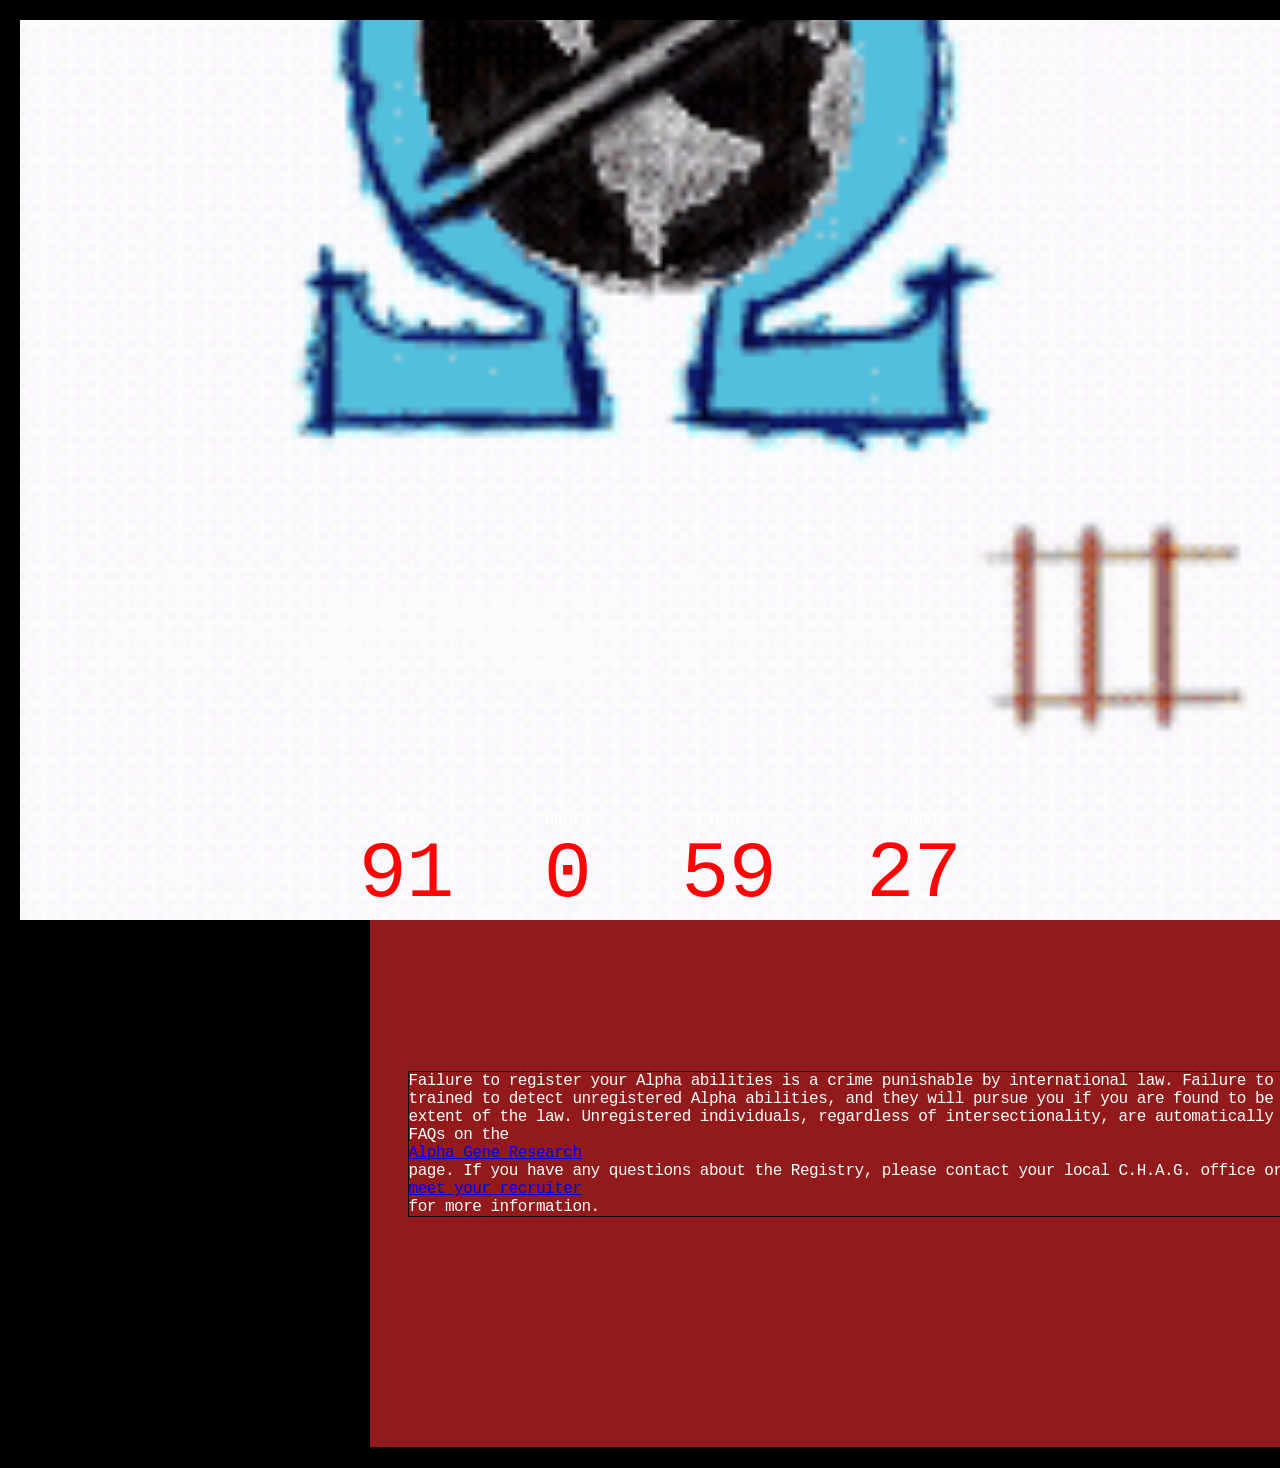
<file: index.html>
<!DOCTYPE html>
<html lang="en">
<head>
	<meta charset="UTF-8">
	<meta name="viewport" content="width=device-width, initial-scale=1.0">
	<title>Document</title>
    <link rel = "stylesheet" type="text/css" href="./allPageStyle.css">
    <script src = "./index.js" defer></script>
</head>
<body>
<!-- main page -->
<div id = "main-container">
<!-- intro vid and countdown timer -->
<div class = "introVid">
    <div class = "hero">
        <div class = "timebox">
            <div class= "time">
                <p>Days</p>
                <h2 id="days">00</h2>
            </div>
            <div class = "time">
                <p>Hours</p>
                <h2 id="hours">00</h2>
            </div>
            <div class="time">
                <p>Minutes</p>
                <h2 id="minutes">00</h2>
            </div>
            <div class = "time">
                <p>Seconds</p>
                <h2 id="seconds"> 00</h2>
            </div>
        </div>
    </div>
</div>
    <div class = "collapseable_sidebar">
            <h3><a href = "index.html">Registry Home Page</a></h3><br>
            <h3><a href = "meetYourRecruiter.html">Meet Your Recruiters</a></h3><br>
            <h3><a href = "CHAGsentinels.html">C.H.A.G. Sentinels</a></h3><br>
            <h3><a href = "mostWantedSwitch.html">Most Wanted</a></h3><br>
            <h3><a href = "alphaAbilities.html">Alpha Abilities</a></h3><br>
            <h3><a href = "alphaGeneResearch.html">Alpha Gene Research</a></h3><br>
            <h3><a href = "checkRegistrationStatus.html">Check Your Registration Status</a></h3>
        </div>
     
    <div class = "introBlock">    
        <h1>C.H.A.G. Registry</h1><br>
        <div id = "chagLogoPicContainer">
            <img id = "latePic" src = "./CHAGregistryPic1.jpg">
        </div>
        <div id = "checkYaStatus">
            <p>Welcome to the Registry, the C.H.A.G. global database for information on all legal AGA abilities.
            Are you and your family registered? <a href = './checkRegistrationStatus.html'>Check Your Registration Status Here.</a>    
            </p>    
        </div>    
    </div>
    
    <div id = "centralHubGoals">
    <p>The Central Hub for Alpha Gifted (C.H.A.G.) was created in 1951 to monitor humanity's evolution. The Registry was the 
            organization's first initiative to track the Alpha Gene and ensure the world's safety. You can think of the Registry as 
            a global phonebook for every man, woman, and child on Earth. In a world where we're all united through the shared miracle of 
            the Alpha Gene, the Registry keeps us responsible with our gifts. Registering your abilities helps protect humanity in 5 key ways:
    <br>    
            <ol>
                    <li>It alerts C.H.A.G. to your needs and helps get you the appropriate resources for the safe management of your Alpha abilities.</li>
                    <li>Registration updates C.H.A.G. agents in real time, meaning you help them move tactically in the field.</li>
                    <li>It provides a comprehensive record of your Alpha abilities, which can be crucial for medical purposes.</li>
                    <li>You actively contribute to cutting edge Alpha Gene research and development.</li>
                    <li>You aid the effort to understand and contain dangerous emerging Alpha abilities.</li>
                </ol>
            <div id = "consequences">    
            Failure to register your Alpha abilities is a crime punishable by international law. Failure to fully disclose all of your abilities 
        is also a crime punishable by international law. C.H.A.G. agents are trained to detect unregistered Alpha abilities, and they will 
            pursue you if you are found to be in violation of the law. The parents/legal guardians of unregistered minors are punished to the full extent of the law.
            Unregistered individuals, regardless of intersectionality, are automatically tagged as Stateless Alpha Gifted Agents (SAGA). To learn more about the severity 
            of a SAGA Tag, go to the FAQs on the <a href = "alphaGeneResearch.html">Alpha Gene Research</a> page. If you have any questions about the Registry, please contact your local 
            C.H.A.G. office or <a href = "meetYourRecruiter.html">meet your recruiter</a> for more information.

        </p>
        </div>
        </div>

    </div>
</body>
</html>
</file>
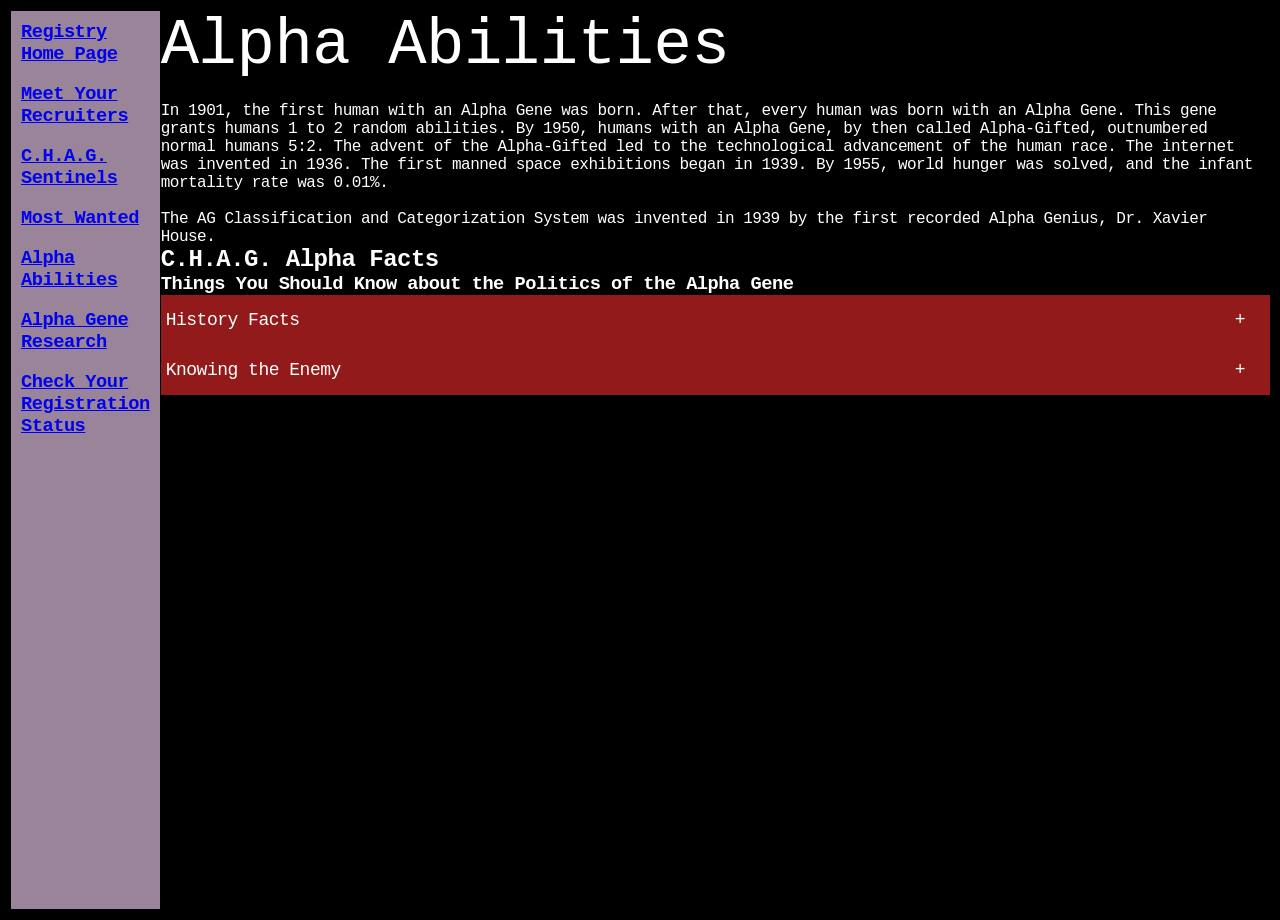
<file: alphaAbilities.html>
<!DOCTYPE html>
<html lang="en">
<head>
  <meta charset="UTF-8">
  <meta name="viewport" content="width=device-width, initial-scale=1.0">
  <title>Alpha Abilities</title>
  <link rel = "stylesheet" type="text/css" href="./allPageStyle.css">
</head>
<body>
<div class = "collapseable_sidebar">
        <h3><a href = "index.html">Registry Home Page</a></h3><br>
        <h3><a href = "meetYourRecruiter.html">Meet Your Recruiters</a></h3><br>
        <h3><a href = "CHAGsentinels.html">C.H.A.G. Sentinels</a></h3><br>
        <h3><a href = "mostWantedSwitch.html">Most Wanted</a></h3><br>
        <h3><a href = "alphaAbilities.html">Alpha Abilities</a></h3><br>
        <h3><a href = "alphaGeneResearch.html">Alpha Gene Research</a></h3><br>
        <h3><a href = "checkRegistrationStatus.html">Check Your Registration Status</a></h3>
</div>

<div id = "alphaMainContainer">
    <div id = "alphaPageTitle">
        <h1>Alpha Abilities</h1>
        <p>In 1901, the first human with an Alpha Gene was born. After that, every human was born with an Alpha Gene. This gene grants humans 1 to 2 random abilities. 
            By 1950, humans with an Alpha Gene, by then called Alpha-Gifted, outnumbered normal humans 5:2. The advent of the Alpha-Gifted led to the technological advancement of the human race. 
            The internet was invented in 1936. The first manned space exhibitions began in 1939. 
            By 1955, world hunger was solved, and the infant mortality rate was 0.01%.</p>
            <br>
        <p>The AG Classification and Categorization System was invented in 1939 by the first recorded Alpha Genius, Dr. Xavier House.</p>
    </div>

    <div id = "alphaFacts">
        <h2>C.H.A.G. Alpha Facts</h2>
        <h3>Things You Should Know about the Politics of the Alpha Gene</h3>
            
        <button class = "factClick">History Facts</button>
        <div class = "hiddenFacts">
            <p>The Central Hub for Alpha Gifted may have been officially formed in 1951, but most historians 
                    agree the <b>Euro Alpha War</b> is the agency's precursive event. Euro Alpha War (1936) was a brief skirmish between the USSR, Germany, the UK, Poland, Czechoslovakia, 
                    Romania, and France. They fought over an eight month period after German and USSR joint offensives against Poland and Czechoslovakia. The Germany-USSR collaborative had 
                    the objective of conquering Eastern Europe (Austria, Hungary, and Poland would be assimilated into Germany while Czechoslovakia and Romania would be controlled by the USSR). In month three, 
                    the German-Russian pact dissolved over a dispute on how to handle non-AGA combatants. The Germans sought prison camps while the Russians wanted forced assimilation, resulting in the first all out 
                    "Alpha War," in which each participating country fought primarily on its own behalf and with the reckless use of Alpha abilities. The use of Alpha Abilities had never occurred at this level. Most of Eastern Europe suffered over $28 trillion in damages. 
                    A ceasefire was called after a Russian soldier with suspected QUANTA Class 1 abilities was killed in Romania. Upon his death, the soldier released radioactive energy over 24,000 sq mi, or an area roughly the size
                    of West Virginia. Leaders from all participating countries realized they had used pre-Alpha Gene war strategies and tactics with abilities the world still didn’t understand. Peace was declared and the European Union 
                    was founded in 1938 to foster safety throughout the continent, rebuild Eastern Europe’s infrastructure and economy, and strengthen cultural bonds.</p>
        </div>

        <button class = "factClick">Knowing the Enemy</button>
        <div class = "hiddenFacts">
            <p>Political discourse is an internationally acknowledged civil right. The marketplace of ideas is where C.H.A.G. found its identity. Political dissent, on the 
                    other hand, is a dangerous trap. We all hold power, and it's our responsibilities to our fellow man to control that power. When C.H.A.G., the U.N., and other science-backed and peace-keeping
                    organizations create and implement policies, it's <b>your</b> human right to abide by them. Safety, caution, and control keep us safe. We must all fundamentally agree and abide by this reality.
                    There are some groups that have emerged as dangerous anti-human advancement radicals. One of the most prominent of these groups is the <b>Suppressors</b>. <br>
                    The Suppressors are malicious hackers and technologically-enhanced vigilantes acting as SAGA bounty hunters. These are highly trained and loosely connected international cells that 
                    hack local Registries to obtain <b>your data</b>. Suppressors use this knowledge to capture and experiment on or extrajudiciously kill SAGAs. If you suspect someone of being a Suppressor, immediately report them to your local authorities. 
                    Suppressors should never be allowed to walk the streets. A team of C.H.A.G. agents is always on standby to apprehend these political dissidents.</p>
        </div>
    </div>
</div>

<script src = "alphaAbilities.js"></script>
</body>
</html>
</file>
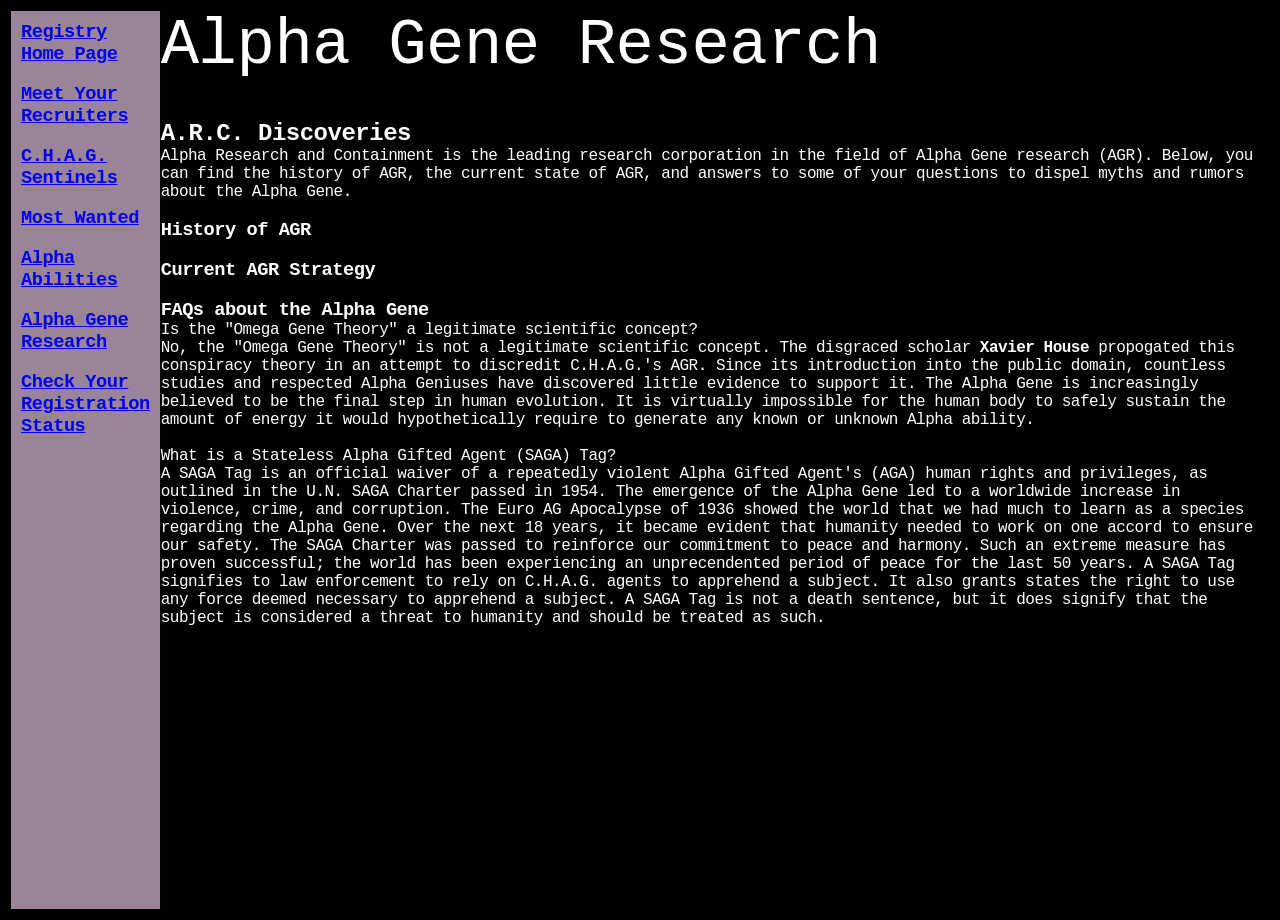
<file: alphaGeneResearch.html>
<!DOCTYPE html>
<html lang="en">
<head>
  <meta charset="UTF-8">
  <meta name="viewport" content="width=device-width, initial-scale=1.0">
  <title>Alpha Gene Research</title>
   <link rel = "stylesheet" type="text/css" href="./allPageStyle.css">
</head>
<body>
 <div class = "collapseable_sidebar">  
        <h3><a href = "index.html">Registry Home Page</a></h3><br>
        <h3><a href = "meetYourRecruiter.html">Meet Your Recruiters</a></h3><br>
        <h3><a href = "CHAGsentinels.html">C.H.A.G. Sentinels</a></h3><br>
        <h3><a href = "mostWantedSwitch.html">Most Wanted</a></h3><br>
        <h3><a href = "alphaAbilities.html">Alpha Abilities</a></h3><br>
        <h3><a href = "alphaGeneResearch.html">Alpha Gene Research</a></h3><br>
        <h3><a href = "checkRegistrationStatus.html">Check Your Registration Status</a></h3>
    </div>
    
  <header>
    <h1>Alpha Gene Research</h1>
    <br>
    <h2>A.R.C. Discoveries</h2>
    <p>Alpha Research and Containment is the leading research corporation in the field of Alpha Gene research (AGR). Below,
        you can find the history of AGR, the current state of AGR, and answers to some of 
        your questions to dispel myths and rumors about the Alpha Gene.
    </p>
    <br>
    <h3>History of AGR</h3>
    <br>
    <h3>Current AGR Strategy</h3>
    <br>
    <h3>FAQs about the Alpha Gene</h3>
    <p>Is the "Omega Gene Theory" a legitimate scientific concept?</p>

    <p>No, the "Omega Gene Theory" is not a legitimate scientific concept. The disgraced scholar <b>Xavier House</b> 
        propogated this conspiracy theory in an attempt to discredit C.H.A.G.'s AGR. Since its 
        introduction into the public domain, countless studies and respected Alpha Geniuses have
        discovered little evidence to support it. The Alpha Gene is increasingly believed to 
        be the final step in human evolution. It is virtually impossible for the human body
        to safely sustain the amount of energy it would hypothetically require
        to generate any known or unknown Alpha ability.</p>
        <br>
    <p>What is a Stateless Alpha Gifted Agent (SAGA) Tag?</p>
    <p>A SAGA Tag is an official waiver of a repeatedly violent Alpha Gifted Agent's (AGA) human rights and privileges, as outlined in the U.N. SAGA Charter passed in 1954. The 
        emergence of the Alpha Gene led to a worldwide increase in violence, crime, and corruption. The Euro AG Apocalypse of 1936 showed the world
        that we had much to learn as a species regarding the Alpha Gene. Over the next 18 years, it became evident that humanity needed to work
        on one accord to ensure our safety. The SAGA Charter was passed to reinforce our commitment to peace and harmony. Such an extreme measure 
        has proven successful; the world has been experiencing an unprecendented period of peace for the last 50 years. A SAGA Tag signifies to law 
        enforcement to rely on C.H.A.G. agents to apprehend a subject. It also grants states the right to use any force deemed necessary to apprehend
        a subject. A SAGA Tag is not a death sentence, but it does signify that the subject is considered a threat to humanity and should be treated as such.</p> 
    </p>
  </header>
  <main>
  </main>
</body>
</html>
</file>
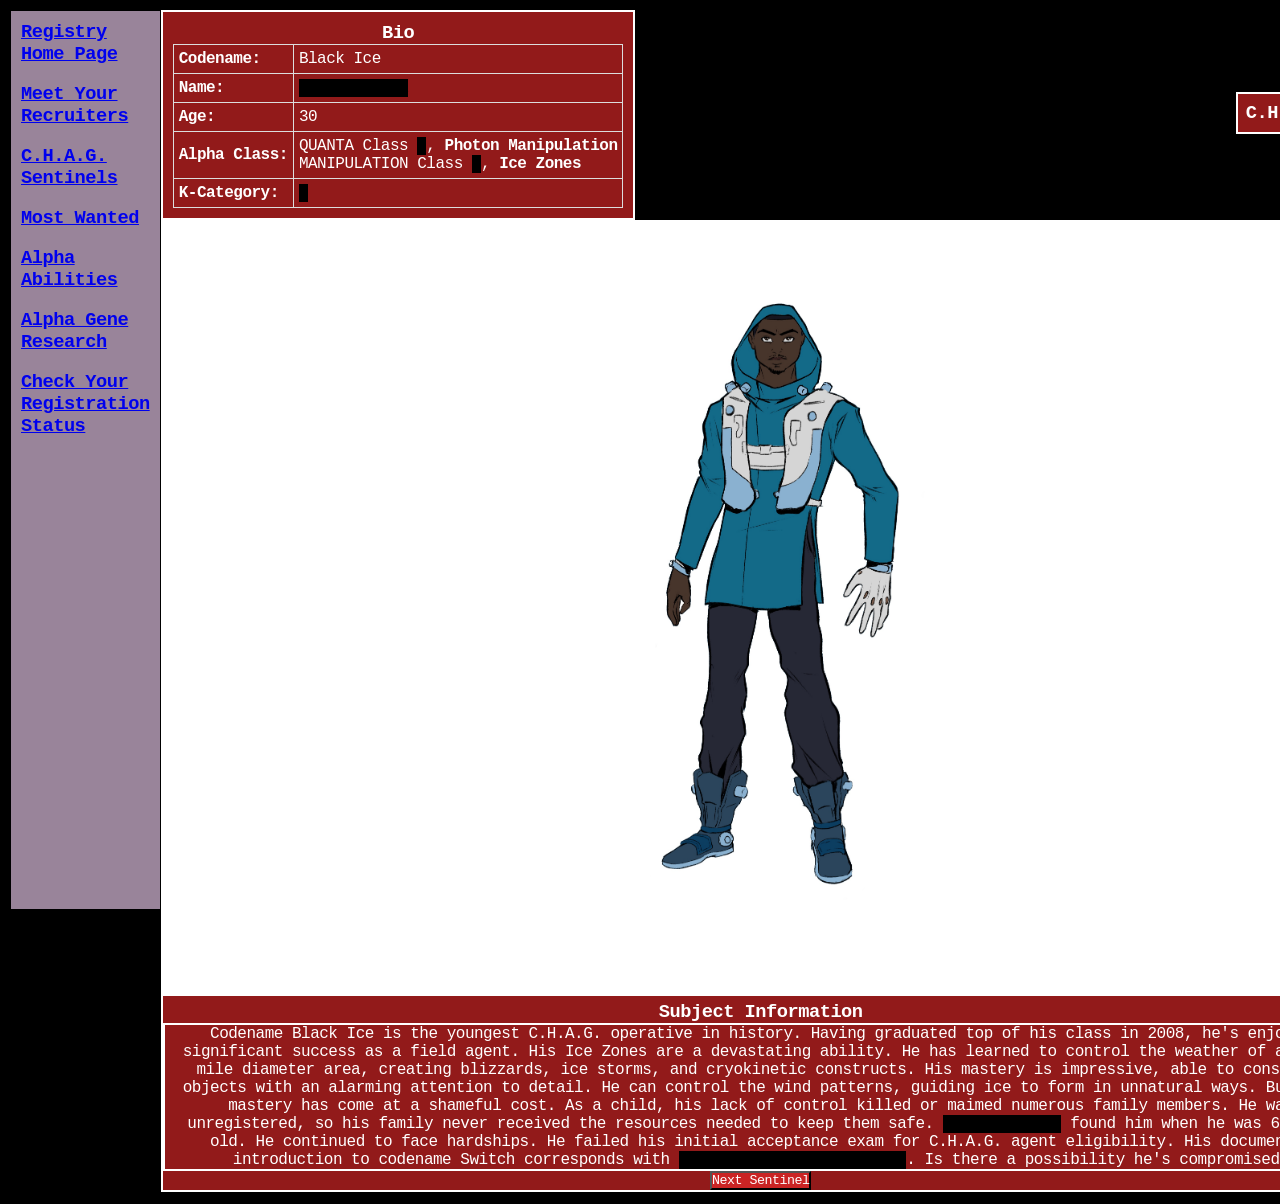
<file: CHAGsentinels.html>
<!doctype html>
<html lang="en">
<head>
	<meta charset="utf-8">
	<meta name="viewport" content="width=device-width, initial-scale=1">
	<title>CHAG Sentinels</title>
     <link rel = "stylesheet" type="text/css" href="./allPageStyle.css">
</head>
<body>
    <div class = "collapseable_sidebar">
        <h3><a href = "index.html">Registry Home Page</a></h3><br>
        <h3><a href = "meetYourRecruiter.html">Meet Your Recruiters</a></h3><br>
        <h3><a href = "CHAGsentinels.html">C.H.A.G. Sentinels</a></h3><br>
        <h3><a href = "mostWantedSwitch.html">Most Wanted</a></h3><br>
        <h3><a href = "alphaAbilities.html">Alpha Abilities</a></h3><br>
        <h3><a href = "alphaGeneResearch.html">Alpha Gene Research</a></h3><br>
        <h3><a href = "checkRegistrationStatus.html">Check Your Registration Status</a></h3>
    </div>

    <div id = "mainPage">
        <div id = "characterBio">
            <h3>Bio</h3>
            <table>
                <tr>
                    <td><b>Codename:</b></td>
                    <td>Black Ice</td>
                </tr>
                <tr>
                    <td><b>Name:</b></td>
                    <td><mark>Davu Wanjala</mark></td>
                </tr>
                <tr>
                    <td><b>Age:</b></td>
                    <td>30</td>
                </tr>
                <tr>
                    <td><b>Alpha Class:</b></td>
                    <td>QUANTA Class <mark>6</mark>, <b>Photon Manipulation</b><br>
                    MANIPULATION Class <mark>1</mark>, <b>Ice Zones</b></td>
                </tr>
                <tr>
                    <td><b>K-Category:</b></td>
                    <td><mark>D</mark></td>
                </tr>
            </table>
        </div>

        <div class = "characterFile">
            <img src ="./BLKICE 2.jpg" width = "100%" height = "auto" alt = "Black Ice"> 
            <h3>Subject Information</h3>
            <p class = "subject-info">Codename Black Ice is the youngest C.H.A.G. operative in history. Having graduated top of his class in 2008, he's enjoyed
              significant success as a field agent. His Ice Zones are a devastating ability. He has learned to control the weather of a half-mile diameter area, creating blizzards, ice storms, and cryokinetic constructs. 
              His mastery is impressive, able to construct objects with an alarming attention to detail. He can control the wind patterns, guiding ice to form in unnatural ways.
              But, his mastery has come at a shameful cost. As a child, his lack of control killed or maimed numerous family members. He was unregistered, 
              so his family never received the resources needed to keep them safe. <mark>Codename Aero</mark> found him when he was 6 years old. 
              He continued to face hardships. He failed his initial acceptance exam for C.H.A.G. agent eligibility. His documented introduction to
              codename Switch corresponds with <mark>his rise to valedictorian</mark>. Is there a possibility he's compromised?</p>
            <button>Next Sentinel</button>  
        </div>

        <div id = "sagaTag">
            <h3>C.H.A.G. Sentinel</h3>
        </div>

        <div>
             <button id = "blackIceAffiliates" class = "knownAffiliates">Known Affiliates</button>
            <!-- <p class = "affiliates">Codename In-De</b>
                <br>Codename Popfly</b>
                <br><mark>Codename Aero</mark></b>
            </p> -->
        </div>
        
    </div>
    
</body>
</html>
</file>
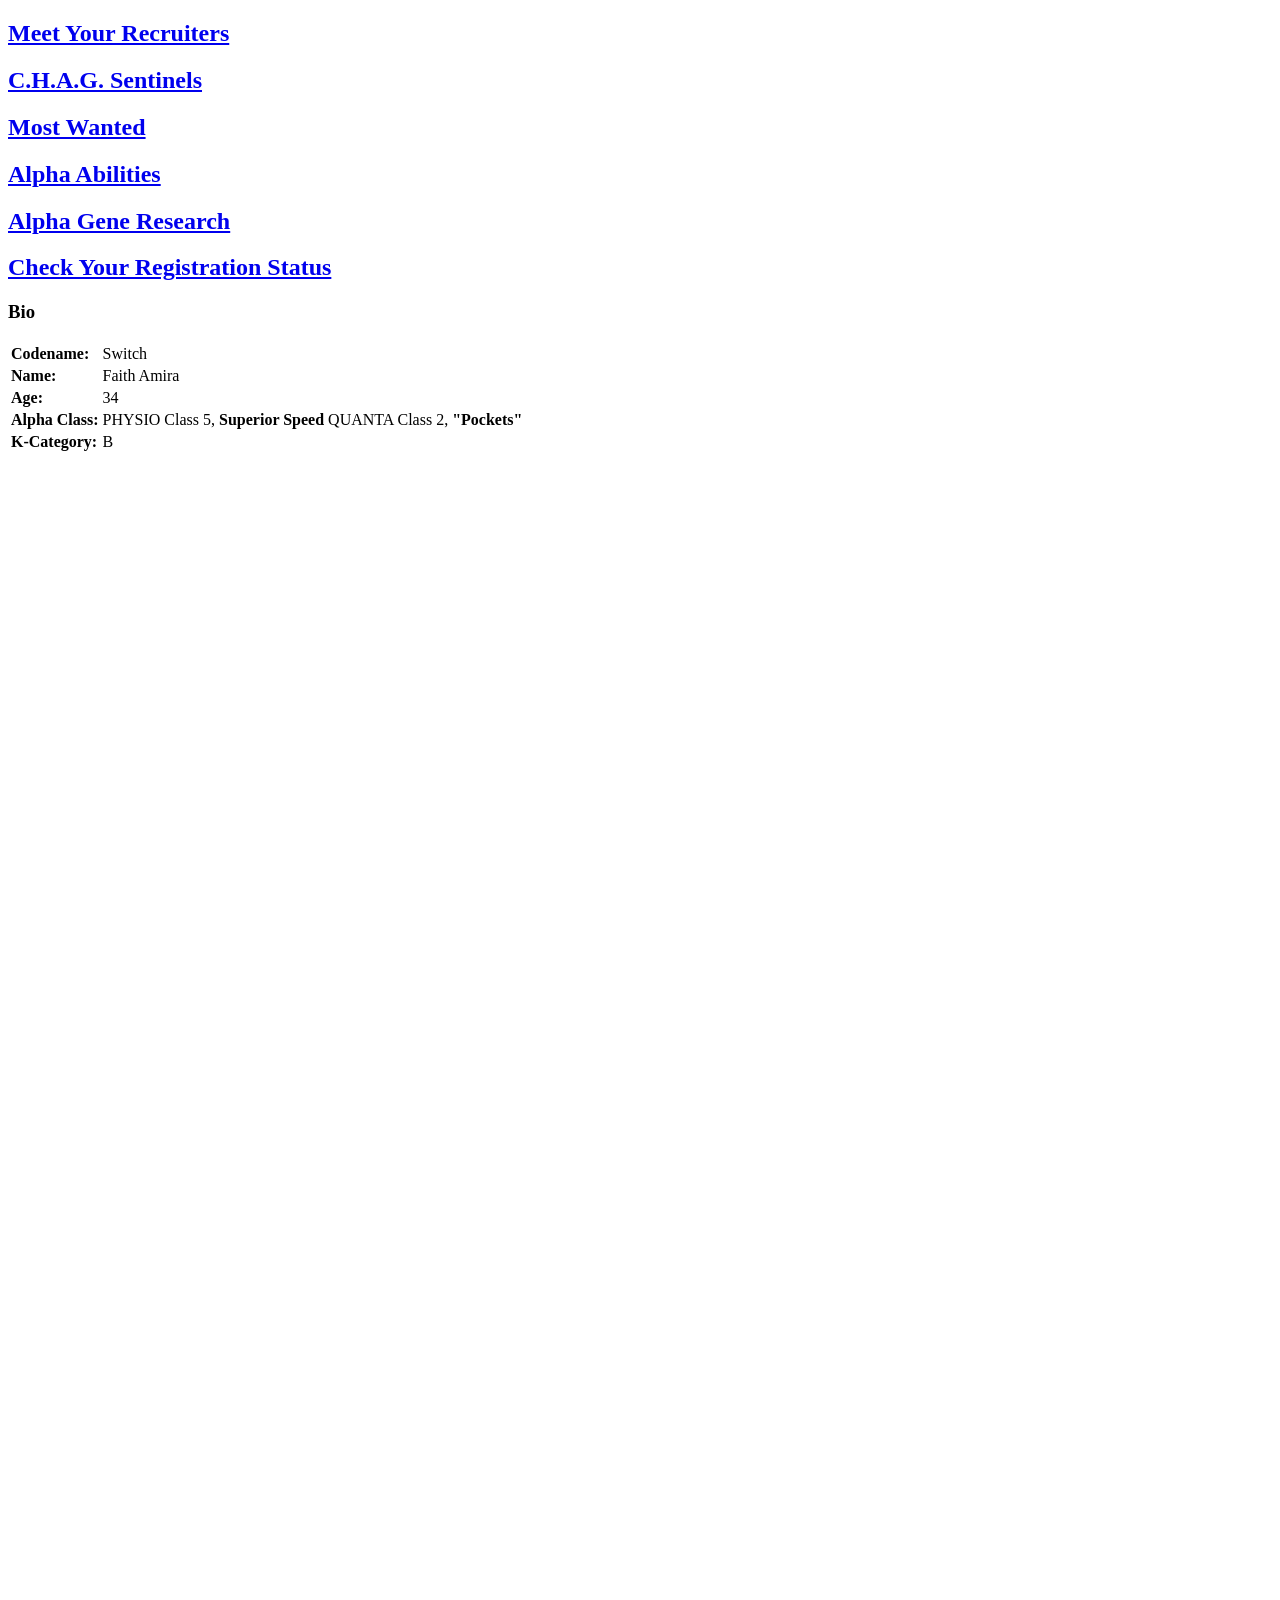
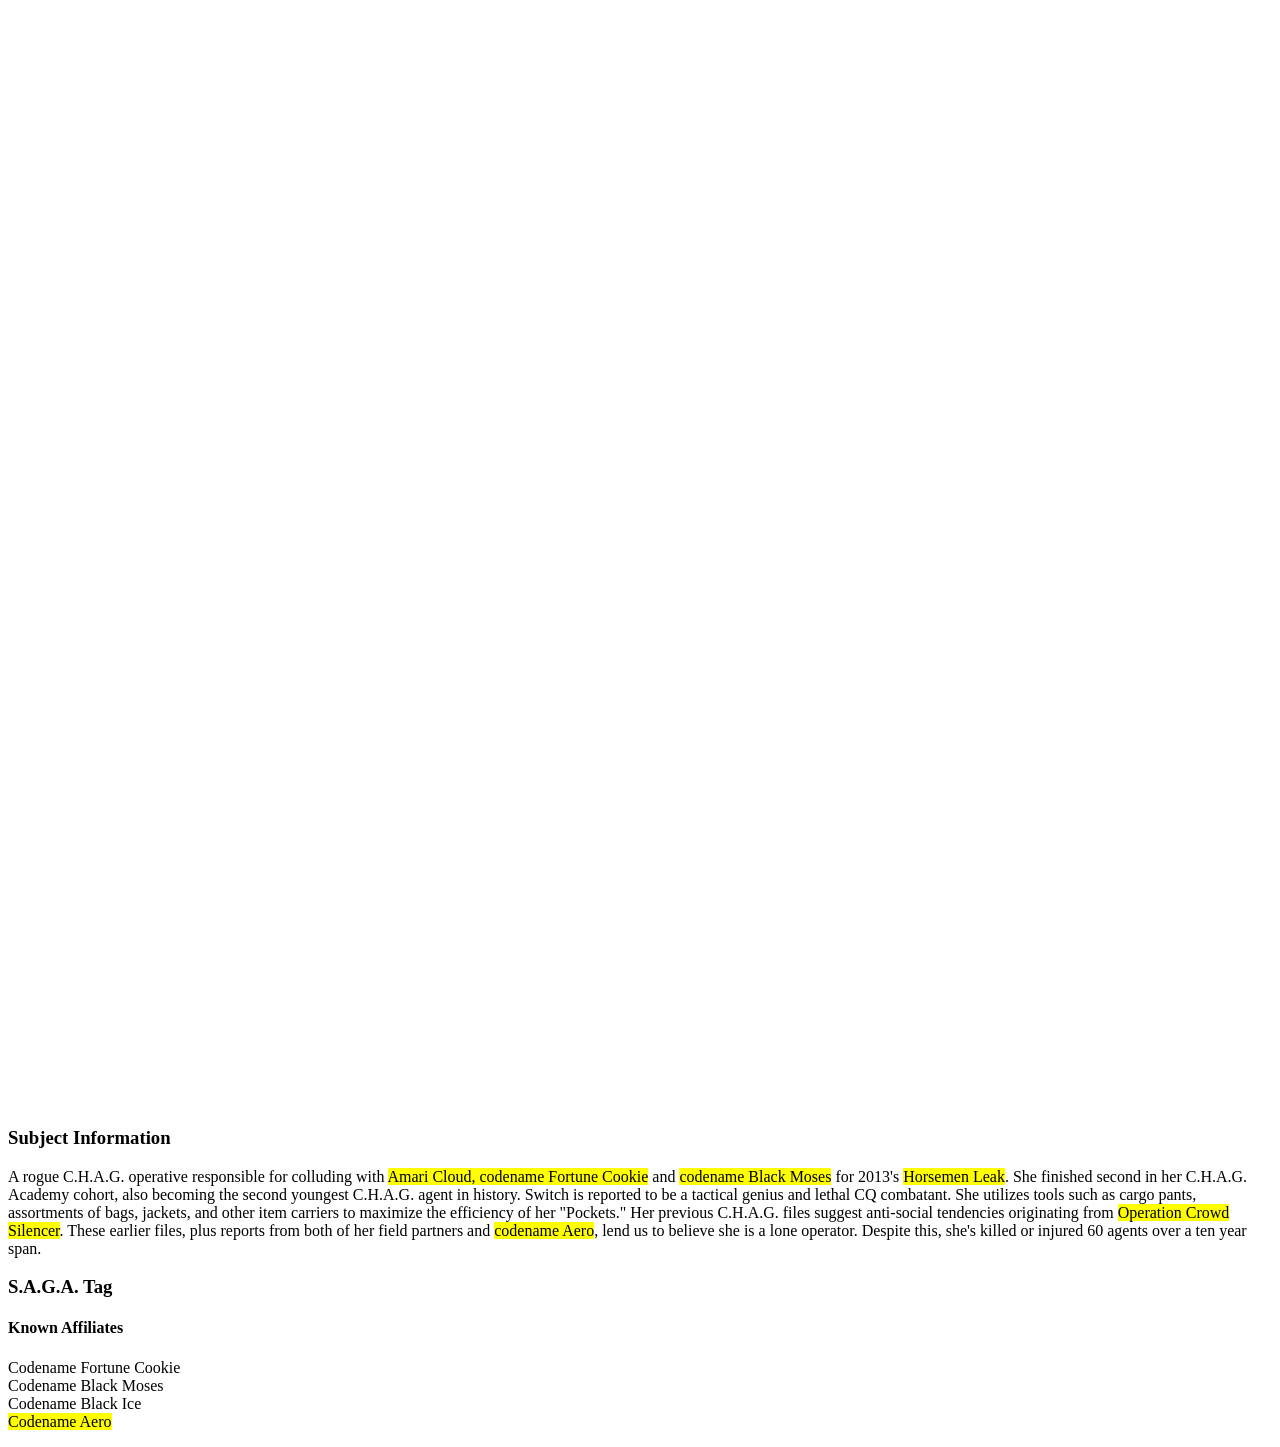
<file: characterDatabase.html>
<!doctype html>
<html lang="en">
<head>
  <meta charset="utf-8">
  <meta name="viewport" content="width=device-width, initial-scale=1">
  <title>Character Database from HDToday Remake</title>
</head>
<body>
    <div id = "collapseable_sidebar">
        <h2><a href = "meetYourRecruiter.html">Meet Your Recruiters</a></h2>
        <h2><a href = "CHAGsentinels.html">C.H.A.G. Sentinels</a></h2>
        <h2><a href = "mostWantedSwitch.html">Most Wanted</a></h2>
        <h2><a href = "alphaAbilities.html">Alpha Abilities</a></h2>
        <h2><a href = "alphaGeneResearch.html">Alpha Gene Research</a></h2>
        <h2><a href = "checkRegistrationStatus.html">Check Your Registration Status</a></h2>
    </div>

    <div id = "mainPage">
        <div id = "characterBio">
            <h3>Bio</h3>
            <table>
                <tr>
                    <td><b>Codename:</b></td>
                    <td>Switch</td>
                </tr>
                <tr>
                    <td><b>Name:</b></td>
                    <td>Faith Amira</td>
                </tr>
                <tr>
                    <td><b>Age:</b></td>
                    <td>34</td>
                </tr>
                <tr>
                    <td><b>Alpha Class:</b></td>
                    <td>PHYSIO Class 5, <b>Superior Speed</b></td>
                    <td>QUANTA Class 2, <b>"Pockets"</b></td>
                </tr>
                <tr>
                    <td><b>K-Category:</b></td>
                    <td>B</td>
                </tr>
            </table>
        </div>

        <div id = "characterFile">
            <img src ="./SWTCH 3.jpg"> 
            <h3>Subject Information</h3>
            <p>A rogue C.H.A.G. operative responsible for colluding with <mark>Amari Cloud, codename Fortune Cookie</mark> and <mark>codename Black Moses</mark> for 2013's <mark>Horsemen Leak</mark>. She finished second in her C.H.A.G. Academy cohort, also becoming the second youngest C.H.A.G. agent in history. Switch is reported to be a tactical genius and lethal CQ combatant. She utilizes tools such as cargo pants, assortments of bags, jackets, and other item carriers to maximize the efficiency of her "Pockets." Her previous C.H.A.G. files suggest anti-social 
            tendencies originating from <mark>Operation Crowd Silencer</mark>. These earlier files, plus reports from both of her field partners and <mark>codename Aero</mark>, lend us to believe she is a lone operator. Despite this, she's killed or injured 60 agents over a ten year span.</p>
        </div>

        <div id = "sagaTag">
            <h3>S.A.G.A. Tag</h3>
        </div>

        <div id = "knownAffiliates">
            <h4>Known Affiliates</h4>
            <p>Codename Fortune Cookie
                <br>Codename Black Moses</b>
                <br>Codename Black Ice</b>
                <br><mark>Codename Aero</mark></b>
            </p>
        
        </div>
    </div>
    
</body>
</html>
</file>
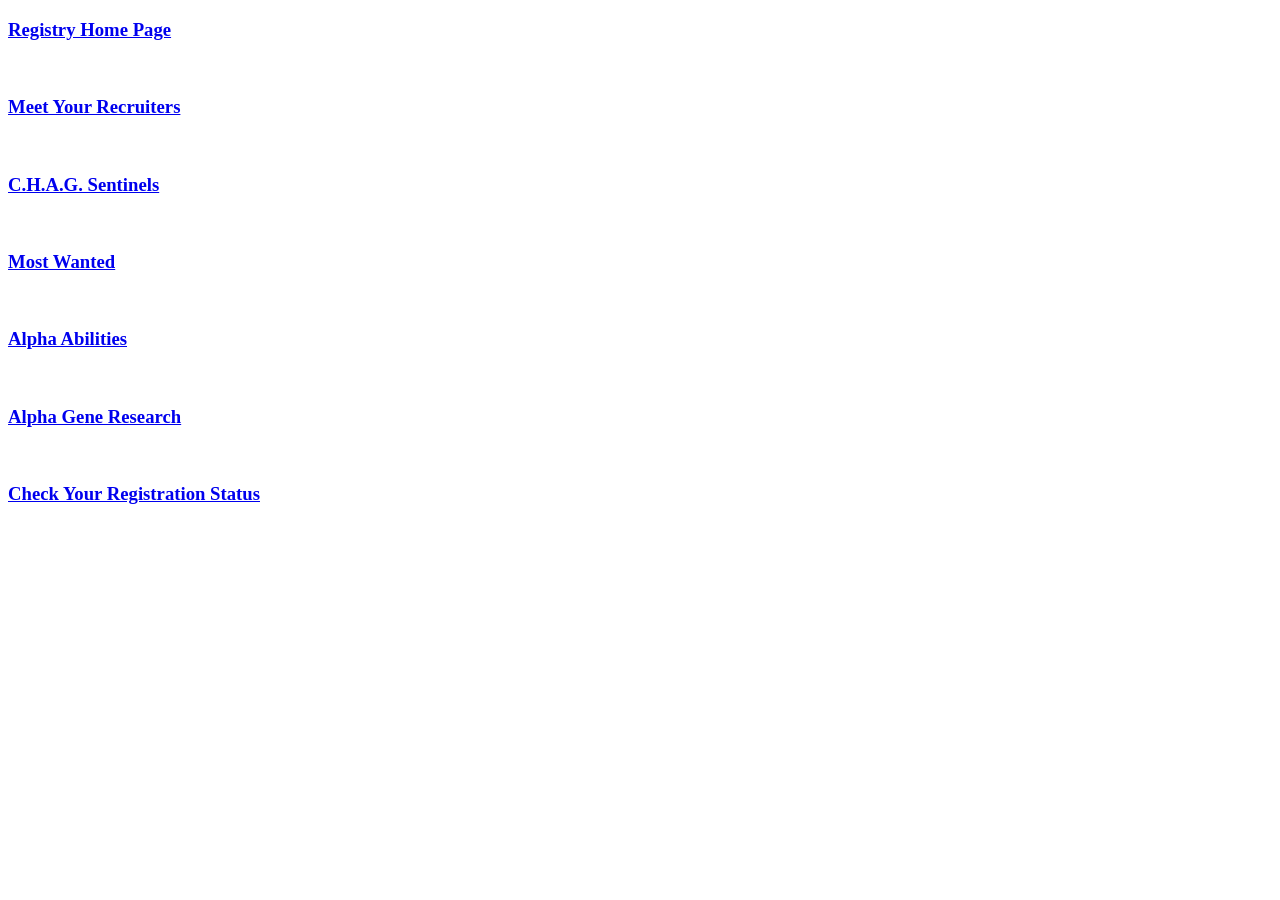
<file: checkRegistrationStatus.html>
<!DOCTYPE html>
<html lang="en">
<head>
	<meta charset="UTF-8">
	<meta name="viewport" content="width=device-width, initial-scale=1.0">
	<title>Check Registration Status</title>
</head>
<body>
	<div class = "collapseable_sidebar">
            <h3><a href = "index.html">Registry Home Page</a></h3><br>
            <h3><a href = "meetYourRecruiter.html">Meet Your Recruiters</a></h3><br>
            <h3><a href = "CHAGsentinels.html">C.H.A.G. Sentinels</a></h3><br>
            <h3><a href = "mostWantedSwitch.html">Most Wanted</a></h3><br>
            <h3><a href = "alphaAbilities.html">Alpha Abilities</a></h3><br>
            <h3><a href = "alphaGeneResearch.html">Alpha Gene Research</a></h3><br>
            <h3><a href = "checkRegistrationStatus.html">Check Your Registration Status</a></h3>
        </div>

	<form>
		
	</form>
</body>
</html>
</file>
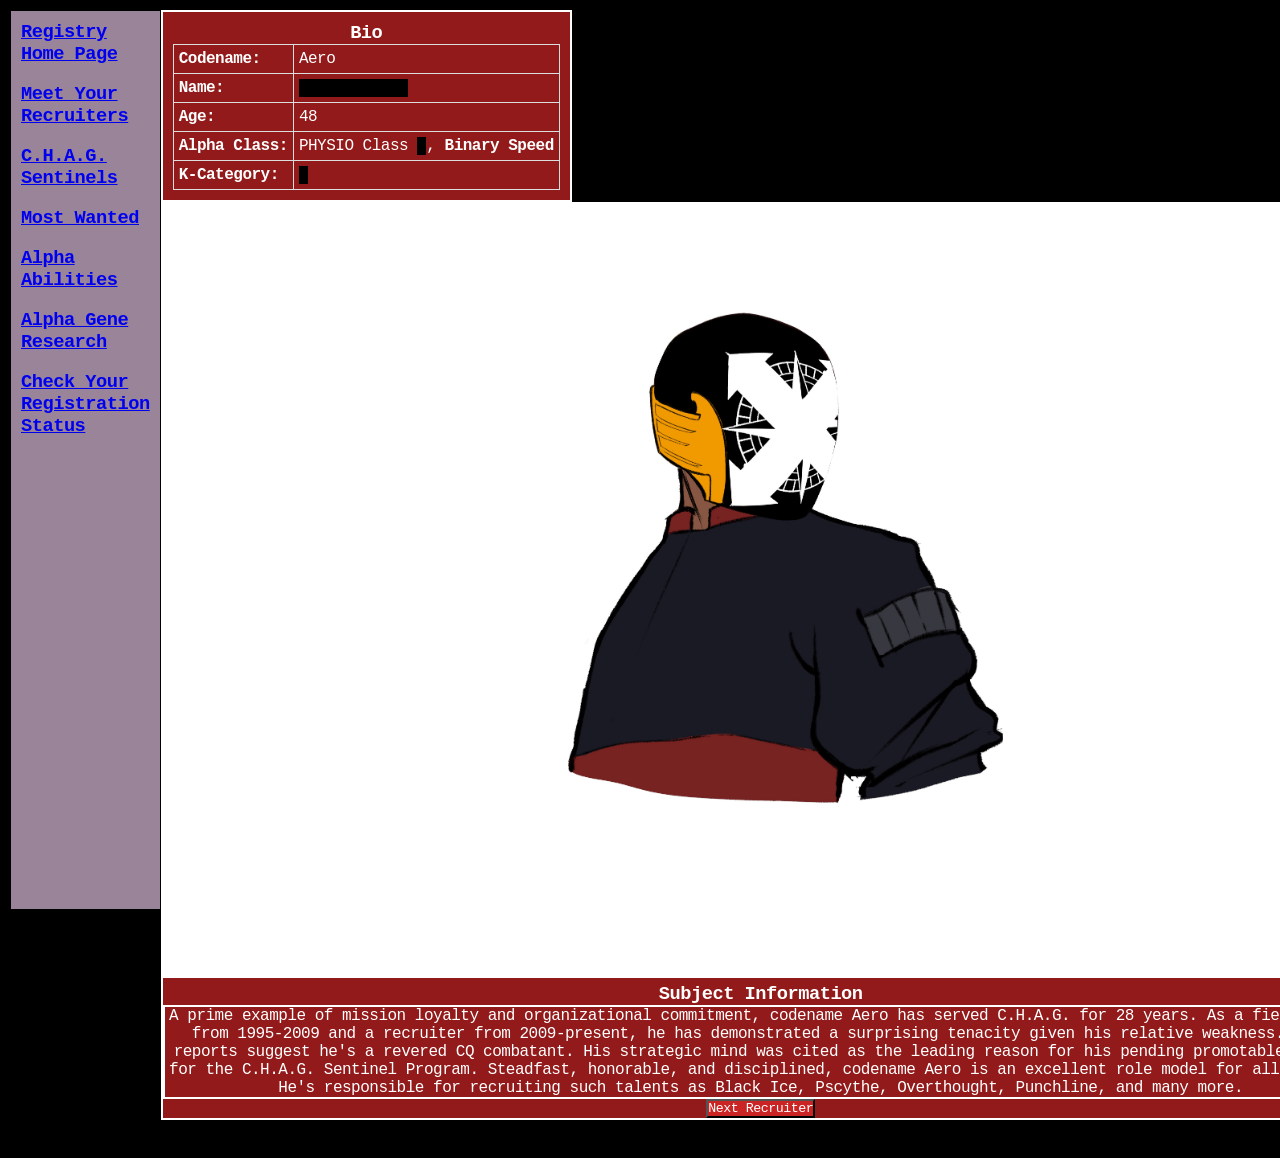
<file: meetYourRecruiter.html>
<!DOCTYPE html>
<html lang="en">
<head>
  <meta charset="UTF-8">
  <meta name="viewport" content="width=device-width, initial-scale=1.0">
  <title>Meet Your Recruiter</title>
  <link rel = "stylesheet" type="text/css" href="./allPageStyle.css">
</head>
<body>
    <div class = "collapseable_sidebar">  
        <h3><a href = "index.html">Registry Home Page</a></h3><br>
        <h3><a href = "meetYourRecruiter.html">Meet Your Recruiters</a></h3><br>
        <h3><a href = "CHAGsentinels.html">C.H.A.G. Sentinels</a></h3><br>
        <h3><a href = "mostWantedSwitch.html">Most Wanted</a></h3><br>
        <h3><a href = "alphaAbilities.html">Alpha Abilities</a></h3><br>
        <h3><a href = "alphaGeneResearch.html">Alpha Gene Research</a></h3><br>
        <h3><a href = "checkRegistrationStatus.html">Check Your Registration Status</a></h3>
    </div>

    <div id = "mainPage">
        <div id = "characterBio">
            <h3>Bio</h3>
            <table>
                <tr>
                    <td><b>Codename:</b></td>
                    <td>Aero</td>
                </tr>
                <tr>
                    <td><b>Name:</b></td>
                    <td><mark>Raheem Kapur</mark></td>
                </tr>
                <tr>
                    <td><b>Age:</b></td>
                    <td>48</td>
                </tr>
                <tr>
                    <td><b>Alpha Class:</b></td>
                    <td>PHYSIO Class <mark>4</mark>, <b>Binary Speed</b></td>
                </tr>
                <tr>
                    <td><b>K-Category:</b></td>
                    <td><mark>B</mark></td>
                </tr>
            </table>
        </div>

        <div class = "characterFile">
            <img src ="./ARRW 2.jpg" width = "100%" height = "auto" alt = "Aero"> 
            <h3>Subject Information</h3>
            <p class = "subject-info">A prime example of mission loyalty and organizational commitment, codename Aero has served C.H.A.G.
                for 28 years. As a field agent from 1995-2009 and a recruiter from 2009-present, he has demonstrated
                a surprising tenacity given his relative weakness. Most reports suggest he's a revered CQ combatant.
                His strategic mind was cited as the leading
                reason for his pending promotable status for the C.H.A.G. Sentinel Program. Steadfast, honorable, and disciplined, 
                codename Aero is an excellent role model for all agents. He's responsible for recruiting such talents as Black Ice,
                Pscythe, Overthought, Punchline, and many more. </p>
            <button>Next Recruiter</button>  
        </div>

        

        <div>
             <button id = "aeroAffiliates" class = "knownAffiliates">Known Affiliates</button>
            <!-- <p class = "affiliates">Codename Black Ice</b>
                <br>Codename Switch</b>
                <br>Codename Pscythe</b>
                <br>Codename Overthought</b>
                <br>Codename Punchline</b>
                <br><mark>Codename Black Cat</mark></b>
            </p> -->
        </div>
        
    </div>
      
  
</body>
</html>
</file>
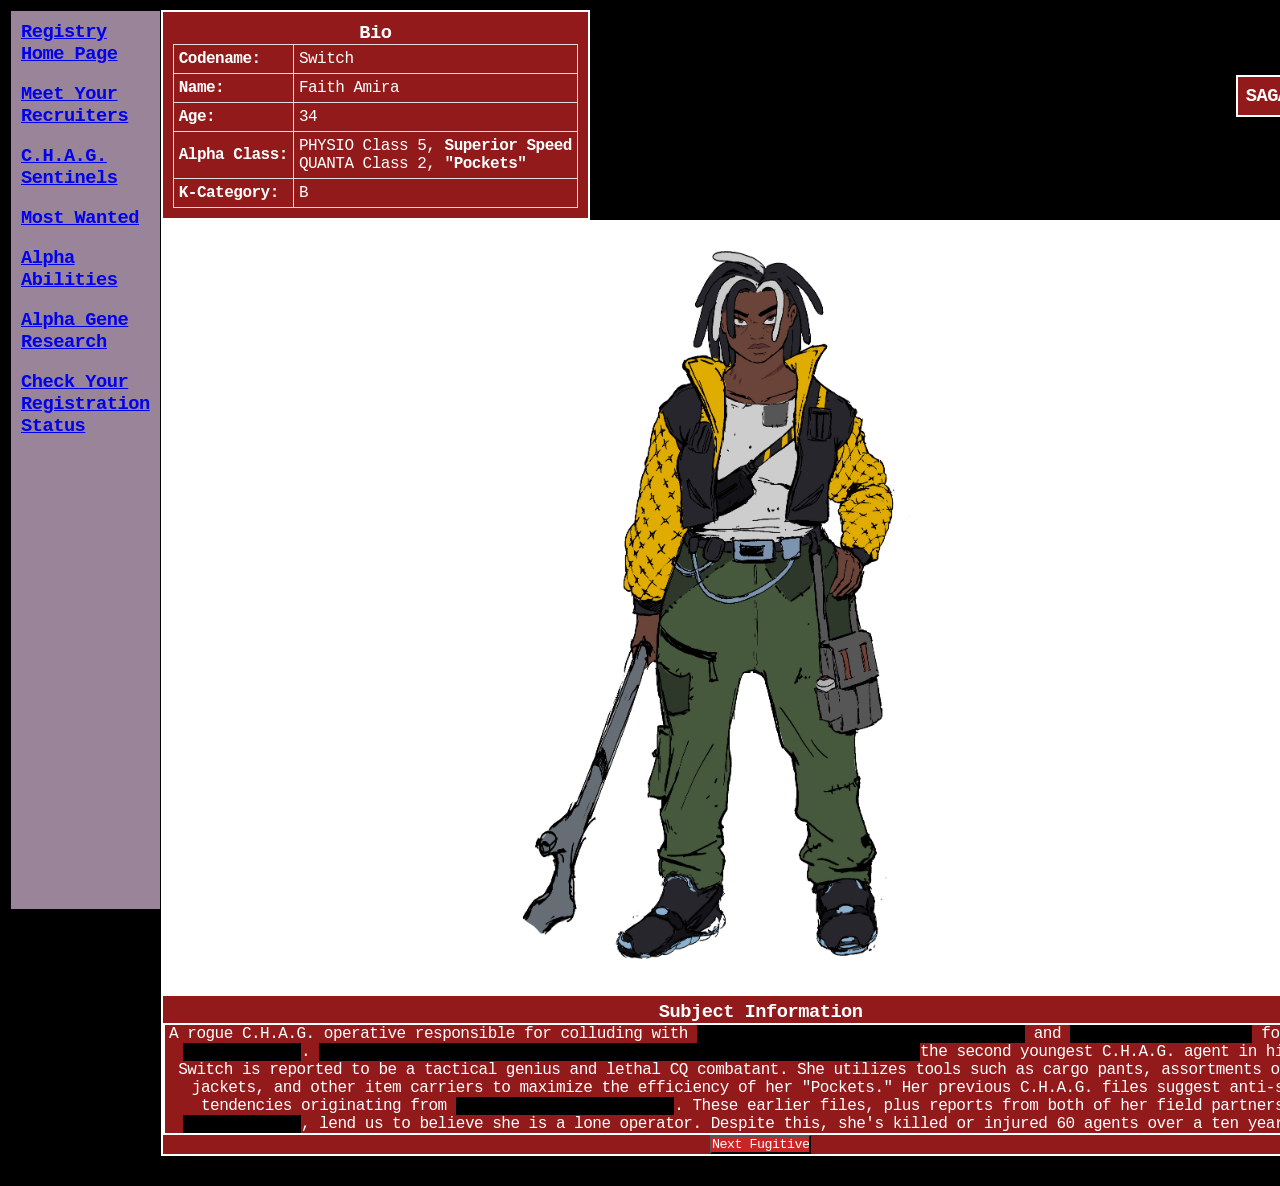
<file: mostWantedSwitch.html>
<!DOCTYPE html>
<html lang="en">
<head>
	<meta charset="UTF-8">
	<meta name="viewport" content="width=device-width, initial-scale=1.0">
	<title>Most Wanted</title>
    <link rel = "stylesheet" type="text/css" href="./allPageStyle.css">
    <script src = "mostWanted.js"></script>

    <style>
        #tech-card-interactive::before {
            content: "";
            position: absolute;
            inset:0;
        }
    </style>
</head>
<body>
    <div class = "collapseable_sidebar">
        <h3><a href = "index.html">Registry Home Page</a></h3><br>
        <h3><a href = "meetYourRecruiter.html">Meet Your Recruiters</a></h3><br>
        <h3><a href = "CHAGsentinels.html">C.H.A.G. Sentinels</a></h3><br>
        <h3><a href = "mostWantedSwitch.html">Most Wanted</a></h3><br>
        <h3><a href = "alphaAbilities.html">Alpha Abilities</a></h3><br>
        <h3><a href = "alphaGeneResearch.html">Alpha Gene Research</a></h3><br>
        <h3><a href = "checkRegistrationStatus.html">Check Your Registration Status</a></h3>
    </div>

    

        

    <div id = "mainPage">
        
        <div id = "characterBio">
            <h3>Bio</h3>
            <table>
                <tr>
                    <td><b>Codename:</b></td>
                    <td id = "bioCodename">Switch</td>
                </tr>
                <tr>
                    <td><b>Name:</b></td>
                    <td id = "bioName">Faith Amira</td>
                </tr>
                <tr>
                    <td><b>Age:</b></td>
                    <td id = "bioAge">34</td>
                </tr>
                <tr>
                    <td><b>Alpha Class:</b></td>
                    <td id = "bioAlphaClass">PHYSIO Class 5, <b>Superior Speed</b>
                    <br> QUANTA Class 2, <b>"Pockets"</b></td>
                    
                </tr>
                <tr>
                    <td><b>K-Category:</b></td>
                    <td id = "kCat">B</td>
                </tr>
            </table>
        </div>

        <div class = "characterFile">
            <img id = "charaImage" class = "charIMG" src ="./SWTCH 3.jpg" alt = "Switch"> 
            <h3>Subject Information</h3>
            <p id = "subjectInfo" class = "subject-info">A rogue C.H.A.G. operative responsible for colluding with <mark>Amari Cloud, codename Fortune Cookie</mark> and <mark>codename Black Moses</mark> for 2013's <mark>Horsemen Leak</mark>. <mark>She finished second in her C.H.A.G. Academy cohort, also becoming </mark>the second youngest C.H.A.G. agent in history. Switch is reported to be a tactical genius and lethal CQ combatant. She utilizes tools such as cargo pants, assortments of bags, jackets, and other item carriers to maximize the efficiency of her "Pockets." Her previous C.H.A.G. files suggest anti-social 
            tendencies originating from <mark>Operation Crowd Silencer</mark>. These earlier files, plus reports from both of her field partners and <mark>codename Aero</mark>, lend us to believe she is a lone operator. Despite this, she's killed or injured 60 agents over a ten year span.</p>
            <button onclick="document.getElementById('charaImage').src = characterFile.imgSrc
                document.getElementById('subjectInfo').innerHTML = characterFile.subjectInfo 
                document.getElementById('subjectInfo').className = 'classifiedFile'
                document.getElementById('bioCodename').innerHTML = characterFile.codename
                document.getElementById('bioName').innerHTML = characterFile.realName
                document.getElementById('bioAge').innerHTML = characterFile.age
                document.getElementById('bioAlphaClass').innerHTML = characterFile.alphaClass
                document.getElementById('kCat').innerHTML = characterFile.kCat
                "
            id = "nextFugitive" "color: red;">Next Fugitive</button>
        </div>

        
        <div >
            <button id = "switchAffiliates" class = "knownAffiliates">Known Affiliates</button>
            <!-- <p class = "affiliates">Codename Fortune Cookie
                <br>Codename Black Moses</b>
                <br>Codename Black Ice</b>
                <br><mark>Codename Aero</mark></b>
            </p> -->
        </div>

         <div id = "sagaTag">
            <h3>SAGA Tag</h3>
        </div>
    </div>
    
</body>
</html>
</file>
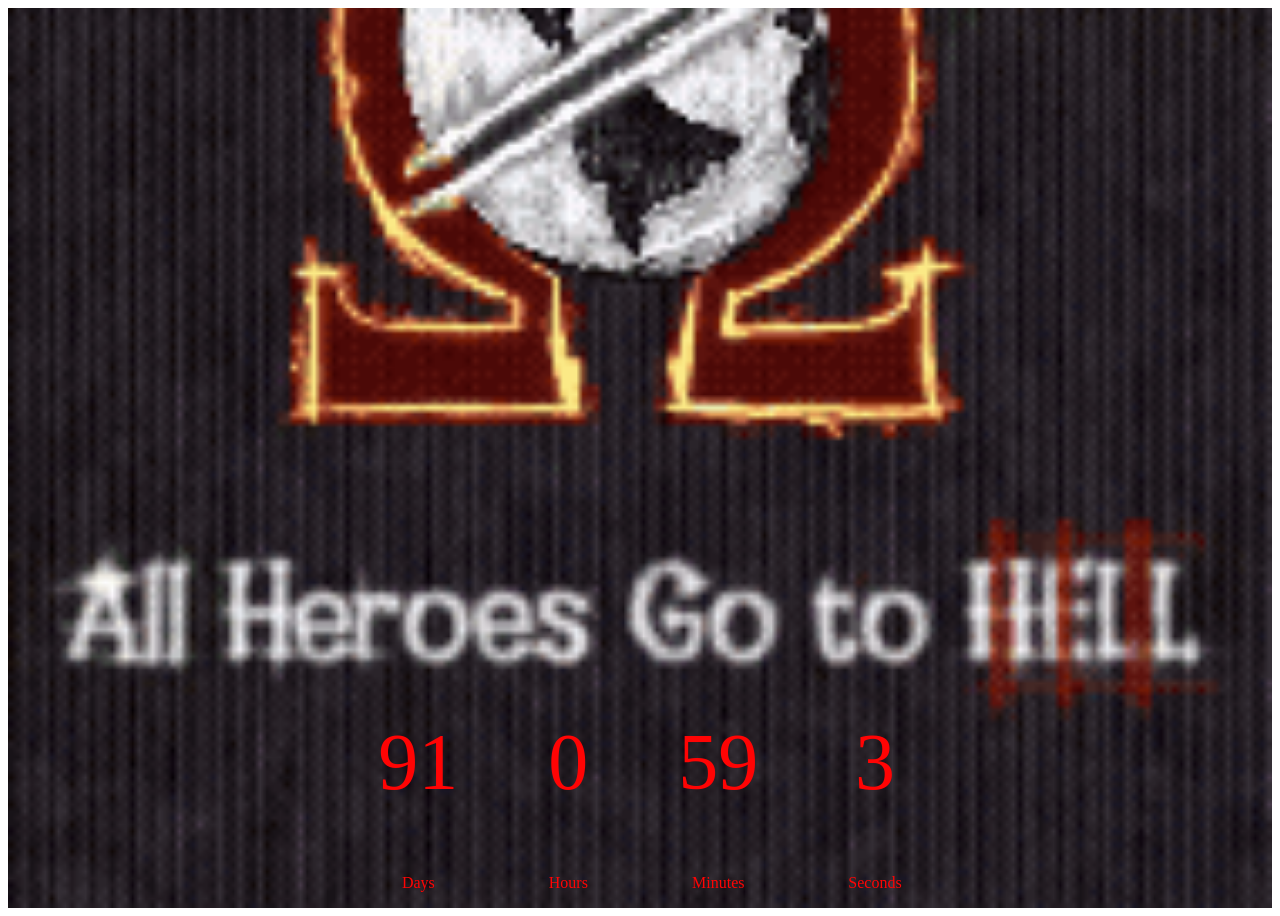
<file: mostWantedCharacters/countdownClockTest.html>
<!DOCTYPE html>
<html lang="en">
<head>
    <meta charset="UTF-8">
    <meta name="viewport" content="width=device-width, initial-scale=1.0">
    <title>Document</title>
    <link rel = "stylesheet" href = "countdownClock.css">
</head>
<body>
<div class = "hero">
    <div class = "timebox">
        <div class= "time">
            <h2 id="days">00</h2>
            <p>Days</p>
        </div>
        <div class = "time">
            <h2 id="hours">00</h2>
            <p>Hours</p>
        </div>
        <div class="time">
            <h2 id="minutes">00</h2>
            <p>Minutes</p>
        </div>
        <div class = "time">
            <h2 id="seconds"> 00</h2>
            <p>Seconds</p>
        </div>
    </div>
</div>

<script src="./countdownClock.js"></script>
</body>
</html>
</file>
<file: allPageStyle.css>
body {
  display: flex;
  padding: 10px;
  background-color: #000000;
  font-family: 'Segoe UI Mono', 'Consolas', 'Lucida Console', Monaco, monospace; /* */
    letter-spacing: -0.5px;
    color: white;
}
ol{
    font-family: 'Segoe UI Mono', 'Consolas', 'Lucida Console', Monaco, monospace; /* */
    letter-spacing: -0.5px;
    color: white;
}
p{
    color: white;
    font-family: 'Segoe UI Mono', 'Consolas', 'Lucida Console', Monaco, monospace; /* */
    letter-spacing: -0.5px;
}
h1{
    color: white;
    font-family: 'Segoe UI Mono', 'Consolas', 'Lucida Console', Monaco, monospace; /* */
    letter-spacing: -0.5px;
}
h3{
    color: white;
    font-family: 'Segoe UI Mono', 'Consolas', 'Lucida Console', Monaco, monospace; /* */
    letter-spacing: -0.5px;
}
button{
    color: rgb(255, 255, 255);
    font-family: 'Segoe UI Mono', 'Consolas', 'Lucida Console', Monaco, monospace; /* */
    letter-spacing: -0.5px;
    background-color: rgba(237, 43, 43, 0.616);
}
.characterFile {
    width: 1200px;
    height: auto;
    border: 2px solid white;
    text-align: center;
    margin-right: 250px;
    background-color: rgba(237, 43, 43, 0.616);
}
.charIMG {
    width: 100%;
    height: auto;
    background-color: transparent;
}
.collapseable_sidebar {
    width: fit-content;
    height: 100vh;
    border: 1px solid black;
    text-align: left;
    display: flex;
    justify-content: flex-start;
    flex-direction: column;
    padding: 10px;
    background-color: rgba(248, 215, 251, 0.616);
}
mark {
    background-color:black;
}
#characterBio {
    width: fit-content;
    height: fit-content;
    border: 2px solid white;
    text-align: center;
    padding: 10px;
    justify-content: flex-end;
    background-color: rgba(237, 43, 43, 0.616);
}
table {
  width: fit-content;                  /* Forces the table to fill its container */
  border-collapse: collapse;    /* Merges double cell borders into a clean single line */
  table-layout: auto;         /* Forces uniform, predictable column widths */

    color: white;
    font-family: 'Segoe UI Mono', 'Consolas', 'Lucida Console', Monaco, monospace; /* */
    letter-spacing: -0.5px;
}
th, td {
  border: 1px solid #ddd;       /* Adds a subtle gray border around cells */
  padding: 5px;                /* Creates breathing room inside cells */
  text-align: left;             /* Aligns cell text neatly to the left */
}
.subject-info {
    border: 2px solid white;
}
@keyframes blinkSmooth {
  0%, 100% { opacity: 1; }
  50% { opacity: 0; }
}
#sagaTag {
    width: fit-content;
    height: fit-content;
    border: 2px solid white;
    text-align: center;
    display: flex;
    justify-content: flex-end;
    align-items: flex-start;
    margin-left: 1075px;
    margin-top: -1100px;
    padding: 8px;
    animation: blinkSmooth 1s linear infinite;
    background-color: rgba(237, 43, 43, 0.616);
}
.knownAffiliates {
    margin-left: 1275px;
    
  
}
/* Reset basic margins */
* {
    margin: 0;
    padding: 0;
    box-sizing: border-box;
}

/* Fullscreen overlay container */
.intro-overlay {
    position: fixed;
    top: 0;
    left: 0;
    width: 100vw;
    height: 100vh;
    background-color: #000000; /* Backplate color while loading */
    z-index: 9999; /* Ensures it sits on top of all content */
    display: flex;
    justify-content: center;
    align-items: center;
    transition: opacity 0.8s ease-out, visibility 0.8s ease-out;
}

/* Force the video to look sharp and cover/fit screen proportions */
.intro-overlay video {
    width: 100%;
    height: 100%;
    object-fit: cover; /* Change to 'contain' if you don't want it cropped */
}

/* Class applied via JS to trigger the fade away animation */
.intro-overlay.fade-out {
    opacity: 0;
    visibility: hidden;
    pointer-events: none; /* Prevents the invisible div from blocking clicks */
}
#main-container{
    display: flex;
    gap: 20px;
    padding: 10px

}
.introBlock {
  display: flex;  
  width: 2000px;
    height: fit-content;
    border: 1px solid black;
    text-align: center;
    flex-direction: column;
    margin-left: 20px;
    padding: 10px;
     background-color: rgba(46, 25, 25, 0.616);
}
#centralHubGoals{
  display: flex;
  width: 2000px;
  height: 750px;
  padding: 38px;
  border: 1px solid black;
  flex-direction: column;
  margin-top: 30%;
  margin-inline-start: -1950px;
  gap: 20px;
   background-color: rgba(237, 43, 43, 0.616);
}
#consequences{
  display:flex;
  width: auto;
  height: auto;
  border: 1px solid black;
  flex-direction: column;
  margin-top: 150px;
}
#latePic{
  justify-content: center;
  width: 35%;
  height: 35%;
  margin-left: 600px;
  mix-blend-mode: multiply;
  
}
.classifiedFile{
  background-color: black;
  padding: 0 4px;
}
#chagLogoPicContainer{
    display: flex;
    width: fit-content;
    height: fit-content;
    align-items: center;
    margin-top: -60px;
}
#checkYaStatus{
    display: flex;
    width: fit-content;
    height: fit-content;
    align-items: center;
    text-align: center;
    margin-top: -115px;
    margin-left: 370px;
    font-size:larger;
}
/* countdown timer */
.introVid{
    padding: 0;
    margin: 0;
    box-sizing: border-box;
    height: 100%;
    width: 100%;
    position: fixed;
    z-index: 1;
    transition: 6s;
}
.hero{
    height: 100vh;
    width: auto;
    background-image: url(../AHGHopeningAnimation.gif);
    background-size: cover;
    background-position: center;
    display: flex;
    flex-direction: column;
    align-items: center;
    justify-content: flex-end;
    color: rgb(255, 4, 4);
    /* padding: 120px; */
   /*everything beneath this is for the splash slide*/
    /* position: fixed;
    z-index: 1;
    left: 0;
    top: 0;
    transition: 6s; */
}
h1{
    font-size: 4rem;
    font-weight: 500;
    margin-bottom: 20px;
}
.timebox{
    display: flex;
    gap: 90px;
}
.time{
    text-align: center;
}
.time h2{
    font-size: 5rem;
    font-weight: 100;
}
#alphaFacts, #alphaFacts::before, #alphaFacts::after{
   box-sizing: border-box;
   margin: 0;
   padding: 0; 
}
 .factClick{
    width: 100%;
    padding: 15px 5px; 
    text-align: left;
    font-size: 18px; 
    border: none;
}
.factClick:hover{
    background:rgb(255, 4, 4);
    cursor: pointer;
}
.factClick::after{
    content: '\002B';
    float: right;
    margin-right: 20px;
}
.active::after{
    content: '\2212';
}
.hiddenFacts{
    padding: 0 15px;
    max-height: 0;
    overflow: hidden;
}
</file>
<file: mostWantedCharacters/countdownClock.css>
.introVid{
    padding: 0;
    margin: 0;
    box-sizing: border-box;
}
.hero{
    height: 100vh;
    width: auto;
    background-image: url(../AHGHopeningAnimation.gif);
    background-size: cover;
    background-position: center;
    display: flex;
    flex-direction: column;
    align-items: center;
    justify-content: flex-end;
    color: rgb(255, 4, 4);
    /* padding: 120px; */
   /*everything beneath this is for the splash slide*/
    /* position: fixed;
    z-index: 1;
    left: 0;
    top: 0;
    transition: 6s; */
}
h1{
    font-size: 4rem;
    font-weight: 500;
    margin-bottom: 20px;
}
.timebox{
    display: flex;
    gap: 90px;
}
.time{
    text-align: center;
}
.time h2{
    font-size: 5rem;
    font-weight: 100;
}
/* have the back BG GIF fade out and then the timer fade in and stay on screen
for a second before the screen rolls up*/
</file>
